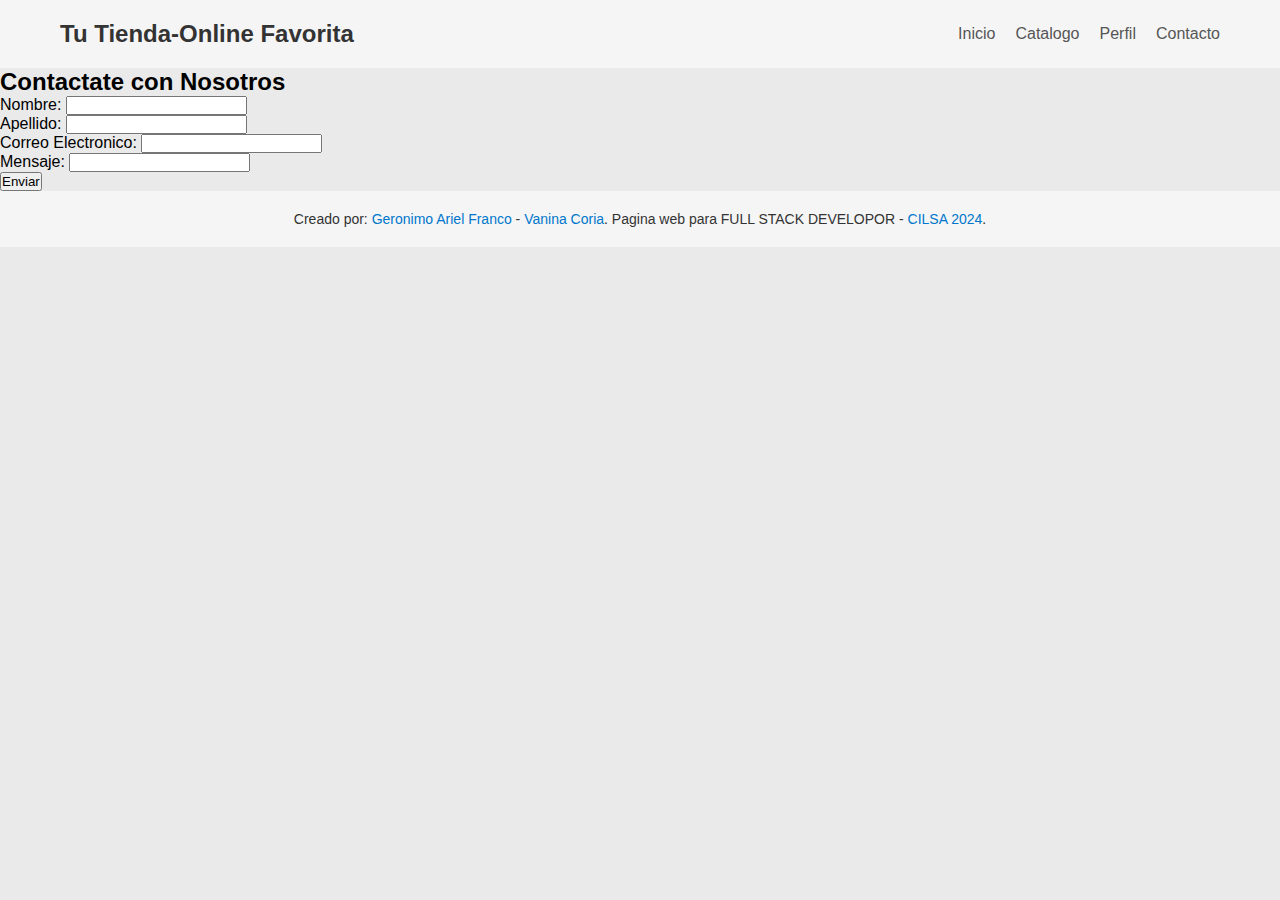
<file: src/contacto.html>
<!DOCTYPE html>
<html lang="en">
<head>
    <meta charset="UTF-8">
    <meta name="viewport" content="width=device-width, initial-scale=1.0">
    <title>Tienda-Online</title>
    <link rel="stylesheet" href="../css/style.css"> 
</head>
<body>
    <header>

        <nav>
            <h1>Tu Tienda-Online Favorita</h1>
            <ul>
                <li><a href="../index.html">Inicio</a></li>
                <li><a href="./catalogo.html">Catalogo</a></li>
                <li><a href="./perfil.html">Perfil</a></li>
                <li><a href="./contacto.html">Contacto</a></li>
            </ul>
        </nav>
        
    </header>

    <main>
        <h2>Contactate con Nosotros</h2>

        <form action="">
            <div>
                <label for="">Nombre:</label>
                <input type="text">
            </div>

            <div>
                <label for="">Apellido:</label>
                <input type="text">
            </div>

            <div>
                <label for="">Correo Electronico:</label>
                <input type="text">
            </div>

            <div>
                <label for="">Mensaje:</label>
                <input type="text">
            </div>

            <button type="submit">Enviar</button>
        </form>
    </main>

    <footer>
        <p>Creado por: 
            <a href="https://www.linkedin.com/in/geronimo-ariel-franco-programador-tester?utm_source=share&utm_campaign=share_via&utm_content=profile&utm_medium=android_app">Geronimo Ariel Franco</a> 
            - <a href="">Vanina Coria</a>. Pagina web para FULL STACK DEVELOPOR 
            - <a href="https://www.cilsa.org/" target="_blank">CILSA 2024</a>.</p>
    </footer>
</body>
</html>
</file>
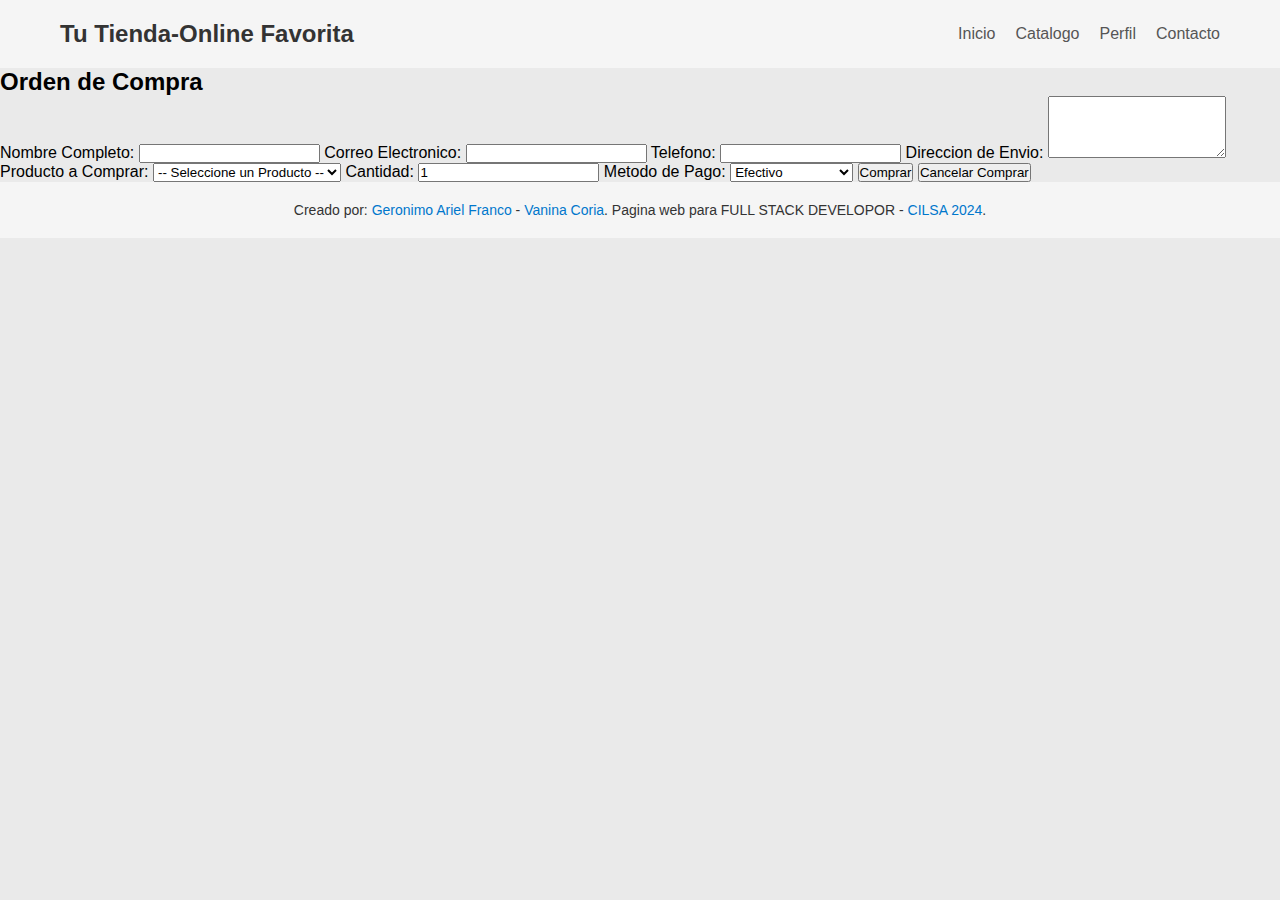
<file: src/botones_enlaces/compra.html>
<!DOCTYPE html>
<html lang="en">
<head>
    <meta charset="UTF-8">
    <meta name="viewport" content="width=device-width, initial-scale=1.0">
    <title>Tienda-Online</title>
    <link rel="stylesheet" href="../../css/style.css">
</head>
<body>
    <header>

        <nav>
            <h1>Tu Tienda-Online Favorita</h1>
            <ul>
                <li><a href="../../index.html">Inicio</a></li>
                <li><a href="../catalogo.html">Catalogo</a></li>
                <li><a href="../perfil.html">Perfil</a></li>
                <li><a href="../contacto.html">Contacto</a></li>
            </ul>
        </nav>
        
    </header>

    <main>
        <h2>Orden de Compra</h2>
        <form action="procesar_compra">
            <label for="nombre">Nombre Completo:</label>
            <input type="text" id="nombre" name="nombre" required>

            <label for="email">Correo Electronico:</label>
            <input type="email" id="email" name="email" required>

            <label for="telefono">Telefono:</label>
            <input type="text" id="telefono" name="telefono">

            <label for="direccion">Direccion de Envio:</label>
            <textarea id="direccion" name="direccion" rows="4" required></textarea>

            <label for="producto">Producto a Comprar:</label>
            <select name="producto" id="producto" required>
                <option value="">-- Seleccione un Producto --</option>
                <option value="producto1">Producto 1</option>
                <option value="producto2">Producto 2</option>
                <option value="producto3">Producto 3</option>
                <option value="producto4">Producto 4</option>
                <option value="producto5">Producto 5</option>
                <option value="producto6">Producto 6</option>
                <option value="producto7">Producto 7</option>
                <option value="producto8">Producto 8</option>
                <option value="producto9">Producto 9</option>
                <option value="producto10">Producto 10</option>
                <option value="producto11">Producto 11</option>
                <option value="producto12">Producto 12</option>
            </select>

            <label for="cantidad">Cantidad:</label>
            <input type="number" id="cantidad" name="cantidad" min="1" value="1" required>

            <label for="metodo_pago">Metodo de Pago:</label>
            <select name="metodo_pago" id="metodo_pago" required>
                <option value="efectivo">Efectivo</option>
                <option value="tarjeta_debito">Tarjeta de Debito</option>
                <option value="transeferencia">Transferencia</option>
            </select>

            <button type="submit">Comprar</button>
            <button type="submit">Cancelar Comprar</button>
        </form>
    </main>

    <footer>
        <p>Creado por: 
            <a href="https://www.linkedin.com/in/geronimo-ariel-franco-programador-tester?utm_source=share&utm_campaign=share_via&utm_content=profile&utm_medium=android_app">Geronimo Ariel Franco</a> 
            - <a href="">Vanina Coria</a>. Pagina web para FULL STACK DEVELOPOR 
            - <a href="https://www.cilsa.org/" target="_blank">CILSA 2024</a>.</p>
    </footer>
</body>
</html>
</file>
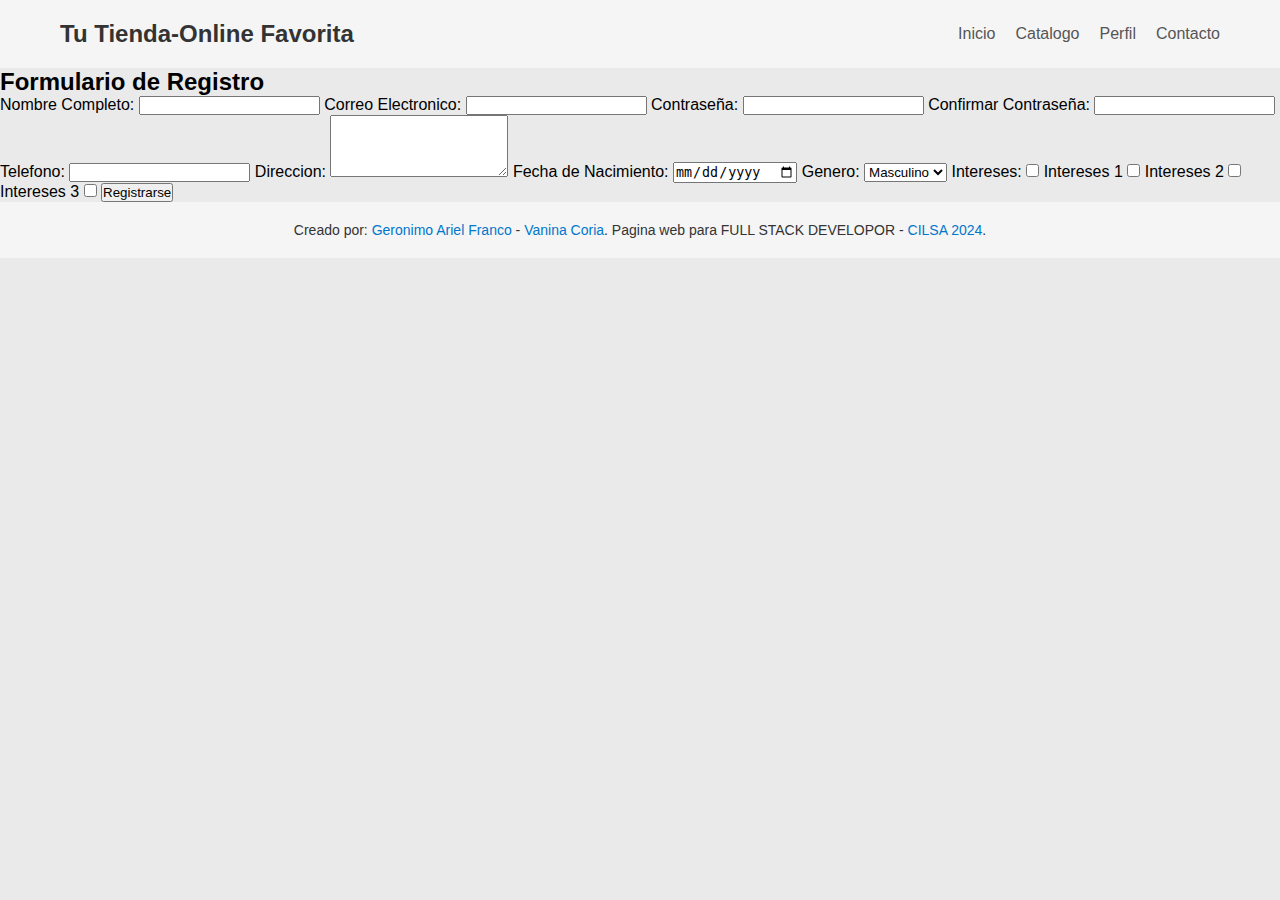
<file: src/botones_enlaces/registro.html>
<!DOCTYPE html>
<html lang="en">
<head>
    <meta charset="UTF-8">
    <meta name="viewport" content="width=device-width, initial-scale=1.0">
    <title>Tienda-Online</title>
    <link rel="stylesheet" href="../../css/style.css">
</head>
<body>
    <header>

        <nav>
            <h1>Tu Tienda-Online Favorita</h1>
            <ul>
                <li><a href="../../index.html">Inicio</a></li>
                <li><a href="../catalogo.html">Catalogo</a></li>
                <li><a href="../perfil.html">Perfil</a></li>
                <li><a href="../contacto.html">Contacto</a></li>
            </ul>
        </nav>
        
    </header>

    <main>
        <h2>Formulario de Registro</h2>
        <form action="procesar_registro">
            <label for="nombre">Nombre Completo:</label>
            <input type="text" id="nombre" name="nombre" required>

            <label for="email">Correo Electronico:</label>
            <input type="email" id="email" name="email" required>

            <label for="password">Contraseña:</label>
            <input type="password" id="password" name="password" required>

            <label for="confirm_password">Confirmar Contraseña:</label>
            <input type="password" id="confirm_password" name="confirm_password" required>

            <label for="telefono">Telefono:</label>
            <input type="tel" id="telefono" name="telefono">

            <label for="direccion">Direccion:</label>
            <textarea id="direccion" name="direccion" rows="4"></textarea>

            <label for="fecha_de_nacimiento">Fecha de Nacimiento:</label>
            <input type="date" id="fecha_de_nacimiento" name="fecha_de_nacimiento">

            <label for="genero">Genero:</label>
            <select name="genero" id="genero">
                <option value="masculino">Masculino</option>
                <option value="femenino">Femenino</option>
                <option value="otro">Otro</option>
            </select>

            <label for="intereses">Intereses:</label> 
            <input type="checkbox" id="interes1" name="intereses" value="interes1">


            <label for="interes1">Intereses 1</label>
            <input type="checkbox" id="interes1" name="intereses" value="interes1">

            <label for="interes2">Intereses 2</label>
            <input type="checkbox" id="interes2" name="intereses" value="interes2">

            <label for="interes3">Intereses 3</label>
            <input type="checkbox" id="interes3" name="intereses" value="interes3">

            <button type="submit">Registrarse</button>
        </form>
    </main>

    <footer>
        <p>Creado por: 
            <a href="https://www.linkedin.com/in/geronimo-ariel-franco-programador-tester?utm_source=share&utm_campaign=share_via&utm_content=profile&utm_medium=android_app">Geronimo Ariel Franco</a> 
            - <a href="">Vanina Coria</a>. Pagina web para FULL STACK DEVELOPOR 
            - <a href="https://www.cilsa.org/" target="_blank">CILSA 2024</a>.</p>
    </footer>
</body>
</html>
</file>
<file: css/style.css>
/* Estilo, para el header, footer y el index principal */
* {
    margin: 0;
    padding: 0;
    box-sizing: border-box;
}

body {
    font-family: Arial, sans-serif;
    background-color: #eaeaea; /* Color de fondo más claro */
}

header {
    background-color: #f5f5f5; /* Color de fondo más claro */
    color: #333; /* Color de texto más oscuro para contraste */
    padding: 20px 0;
}

nav {
    display: flex;
    justify-content: space-between;
    align-items: center;
    max-width: 1200px;
    margin: 0 auto;
    padding: 0 20px;
}

nav h1 {
    font-size: 24px;
}

nav ul {
    list-style: none;
    display: flex;
    gap: 20px;
}

nav ul li {
    margin: 0;
}

nav ul li a {
    color: #555; /* Color de texto más suave para los enlaces */
    text-decoration: none;
    font-size: 16px;
}

nav ul li a:hover {
    text-decoration: underline;
    color: #777; /* Color de texto al pasar el cursor */
}


/* Estilos para el footer */
footer {
    background-color: #f5f5f5; /* Color de fondo más claro */
    color: #333; /* Color de texto más oscuro para contraste */
    padding: 20px 0;
    text-align: center;
    font-size: 14px;
}

footer a {
    color: #0077cc; /* Color de enlaces más suave */
    text-decoration: none;
}

footer a:hover {
    text-decoration: underline;
    color: #005999; /* Color de enlaces al pasar el cursor */
}
</file>
